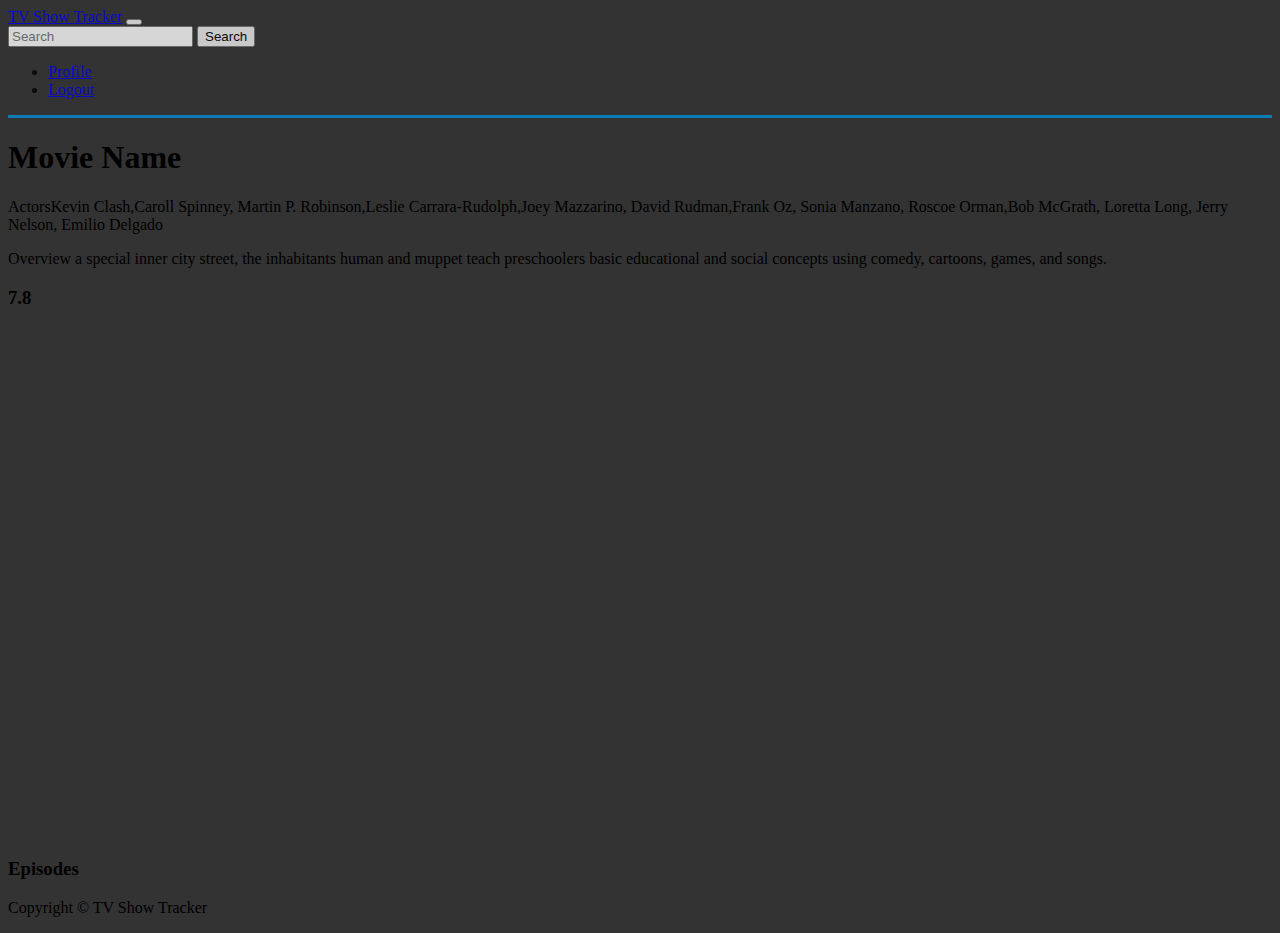
<file: frontend/detail-episode.html>
<!DOCTYPE html>
<html lang="en">
<head>
    <meta charset="UTF-8"/>
    <meta name="viewport" content="width=device-width, initial-scale=1.0"/>
    <meta http-equiv="X-UA-Compatible" content="ie=edge"/>
    <link
            rel="stylesheet"
            href="https://stackpath.bootstrapcdn.com/bootstrap/4.1.1/css/bootstrap.min.css"
            integrity="sha384-WskhaSGFgHYWDcbwN70/dfYBj47jz9qbsMId/iRN3ewGhXQFZCSftd1LZCfmhktB"
            crossorigin="anonymous"
    />
    <link
            rel="stylesheet"
            href="https://use.fontawesome.com/releases/v5.0.13/css/all.css"
            integrity="sha384-DNOHZ68U8hZfKXOrtjWvjxusGo9WQnrNx2sqG0tfsghAvtVlRW3tvkXWZh58N9jp"
            crossorigin="anonymous"
    />
    <script src="https://sdk.amazonaws.com/js/aws-sdk-2.41.0.min.js"></script>
    <script type="text/javascript" src="lib/axios/dist/axios.standalone.js"></script>
    <script type="text/javascript" src="lib/CryptoJS/rollups/hmac-sha256.js"></script>
    <script type="text/javascript" src="lib/CryptoJS/rollups/sha256.js"></script>
    <script type="text/javascript" src="lib/CryptoJS/components/hmac.js"></script>
    <script type="text/javascript" src="lib/CryptoJS/components/enc-base64.js"></script>
    <script type="text/javascript" src="lib/url-template/url-template.js"></script>
    <script type="text/javascript" src="lib/apiGatewayCore/sigV4Client.js"></script>
    <script type="text/javascript" src="lib/apiGatewayCore/apiGatewayClient.js"></script>
    <script type="text/javascript" src="lib/apiGatewayCore/simpleHttpClient.js"></script>
    <script type="text/javascript" src="lib/apiGatewayCore/utils.js"></script>
    <script type="text/javascript" src="apigClient.js"></script>
    <link rel="stylesheet" href="css/style.css"/>

    <title>TV Show Tracker</title>
</head>
<body>
<header>
    <!-- NAVBAR WITH FORM -->
    <nav class="navbar navbar-expand-sm navbar-dark bg-dark mb-3">
        <div class="container">
            <a class="navbar-brand" href="index.html">TV Show Tracker</a>
            <button class="navbar-toggler"
                    data-toggle="collapse"
                    data-target="#navbarNav">
                <span class="navbar-toggler-icon"></span>
            </button>
            <form class="form-inline ">
                <input id="query-string" type="text" class="form-control mr-2" placeholder="Search"/>
                <button id="search-button" class="btn btn-outline-success">Search</button>
            </form>
            <ul class="navbar-nav ml-auto">
                <li class="nav-item">
                    <a href="profile.html" class="nav-link">
                        <i class="fas fa-user-circle"></i> Profile
                    </a>
                </li>
                <li class="nav-item">
                    <a href="https://tvshowtracker-signin.auth.us-east-1.amazoncognito.com/login?response_type=token&client_id=1hernkp90d1ut82csn4ljm8ng8&redirect_uri=https://tv-show-tracker.s3.amazonaws.com/index.html"
                       class="nav-link">
                        <i class="fas fa-user-times"></i> Logout
                    </a>
                </li>
            </ul>
        </div>
    </nav>
</header>
<!-- 最上面的介绍 -->
<div id="background-picture"
     class="dark-overlay"
     style="background: url(https://image.tmdb.org/t/p/w500/rNknh7XQUWvm4j9WeuhUJhT9NP4.jpg); background-repeat:no-repeat;
      background-size: cover;
      background-attachment: fixed;
      min-height: 700px;"
>
    <div class="primary-overlay">
        <div class="container">
            <div class="row">
                <div class="col-lg-6 text-left bg-info">
                    <h1 id="movie-name" class="display-2 mt-5 pt-5">
                        Movie Name
                    </h1>
                    <!-- 演员表 -->
                    <p id="actors" class="lead">
                        <span class="badge badge-primary">Actors</span>Kevin
                        Clash,Caroll Spinney, Martin P. Robinson,Leslie
                        Carrara-Rudolph,Joey Mazzarino, David Rudman,Frank Oz, Sonia
                        Manzano, Roscoe Orman,Bob McGrath, Loretta Long, Jerry Nelson,
                        Emilio Delgado
                    </p>
                    <!-- 简介 -->
                    <p id="overview" class="lead">
                        <span class="badge badge-primary">Overview</span> a special
                        inner city street, the inhabitants human and muppet teach
                        preschoolers basic educational and social concepts using comedy,
                        cartoons, games, and songs.
                    </p>
                    <!-- 评分 -->
                    <h3 id="rate"><span class="badge badge-primary">7.8</span></h3>
                </div>
            </div>
        </div>
    </div>
</div>
<!-- Episodes -->
<div class="container-fluid">
    <div class="row">
        <h3 text-info>Episodes</h3>
        <div id="episodes-list" class="col-12">
            <!--          一集的小卡片-->
<!--            <div class="card mt-3">-->
<!--                <div class="card-horizontal" style="display: flex; flex: 1 1 auto;">-->
<!--                    <div class="img-square-wrapper">-->
<!--                        <img src="https://image.tmdb.org/t/p/w500/psRgsLrTrEKS0YGuP1H3BCfhzhh.jpg" alt=""-->
<!--                             class="rounded float-left img-thumbnail"/>-->
<!--                    </div>-->
<!--                    <div class="card-body">-->
<!--                        <h4 class="card-title">Episodes Title</h4>-->
<!--                        <p class="card-text">-->
<!--                            <span class="badge badge-primary">8.1</span>-->
<!--                            <small class="text-muted">2012-04-02 01:00:00</small>-->

<!--                        </p>-->
<!--                        <p class="card-text">-->
<!--                            Lorem ipsum dolor sit amet consectetur, adipisicing elit.-->
<!--                            Consequatur, culpa numquam delectus nihil voluptatibus odit-->
<!--                            fuga asperiores aut modi, provident ducimus officia natus ab-->
<!--                            deserunt quae expedita maxime quisquam alias?-->
<!--                        </p>-->
<!--                        <button class="btn btn-primary" type="button" onclick="addToHistory('Game of Thrones','Game of Thrones S2E6 The North Remembers')"><i-->
<!--                                class="fas fa-list"></i></button>-->
<!--                        <button class="btn btn-primary" type="button"><i class="fas fa-check"></i></button>-->

<!--                    </div>-->

<!--                </div>-->
<!--            </div>-->

        </div>
    </div>
</div>

<!-- FOOTER -->
<footer id="main-footer" class="bg-dark text-white mt-3 p-1 ">
    <div class="container">
        <div class="row">
            <div class="col">
                <p class="lead text-center">
                    Copyright &copy; TV Show Tracker
                </p>
            </div>
        </div>
    </div>
</footer>
</body>

<script src="https://code.jquery.com/jquery-3.3.1.slim.min.js"
        integrity="sha384-q8i/X+965DzO0rT7abK41JStQIAqVgRVzpbzo5smXKp4YfRvH+8abtTE1Pi6jizo"
        crossorigin="anonymous"></script>
<script src="https://cdnjs.cloudflare.com/ajax/libs/popper.js/1.14.3/umd/popper.min.js"
        integrity="sha384-ZMP7rVo3mIykV+2+9J3UJ46jBk0WLaUAdn689aCwoqbBJiSnjAK/l8WvCWPIPm49"
        crossorigin="anonymous"></script>
<script src="https://stackpath.bootstrapcdn.com/bootstrap/4.1.1/js/bootstrap.min.js"
        integrity="sha384-smHYKdLADwkXOn1EmN1qk/HfnUcbVRZyYmZ4qpPea6sjB/pTJ0euyQp0Mk8ck+5T"
        crossorigin="anonymous"></script>
<script type="text/javascript" src="utils.js"></script>
<script type="text/javascript" src="render-detail-episode.js"></script>
<!--搜索-->
<script>
    $('#search-button').click(function () {
        var query = $("#query-string");
        console.log(query.val());
        location.href = "search.html?q=" + query.val();
        return false;
    });
</script>
<!--添加历史记录-->
<script>
    var addToHistory = function (name, episodesStr) {
        console.log(episodesStr);
        var seasonAndEpisodes = getSeasonAndEpisode(episodesStr);
        apigClient.historyUpdateHistoryPost({}, {
            "email": "abc@qq.com",
            "movie_name": name,
            "season": seasonAndEpisodes.season,
            "eposides": seasonAndEpisodes.episode
        }).then(function (result) {
            console.log("history", result);
            alert("Add to history");
        }).catch(function (result) {
            console.log("Add failed");
        });
    };
</script>
<!--播放链接-->
<script>
    var redirect_url = function (url) {
        location.href = url;
    };
</script>
</html>
</file>
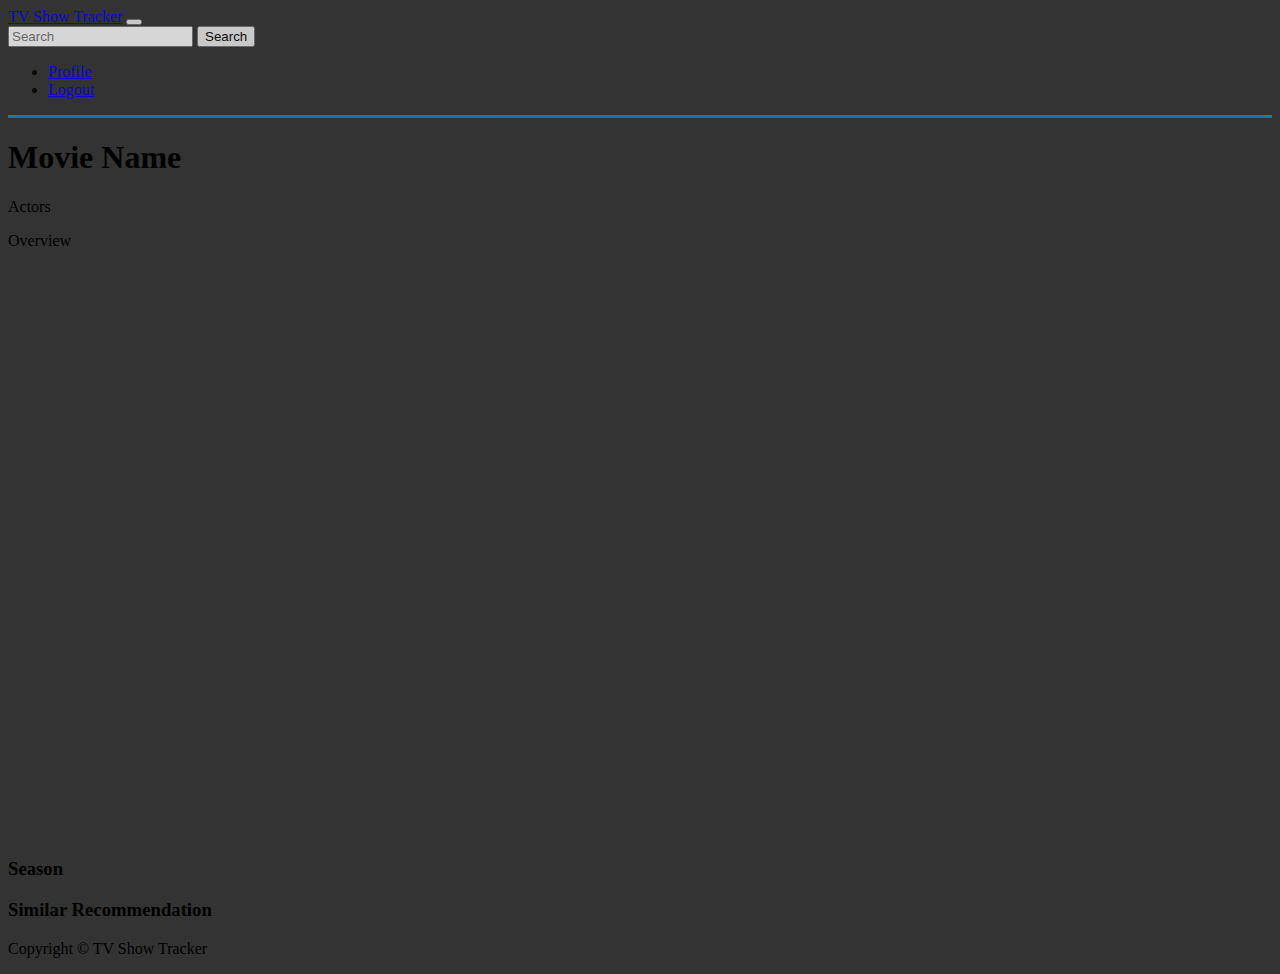
<file: frontend/detail-overall.html>
<!DOCTYPE html>
<html lang="en">
  <head>
    <!--这个网站的要求是querystring 一定要有name 这个属性， 根据这个属性来生成整个页面-->
    <meta charset="UTF-8" />
    <meta name="viewport" content="width=device-width, initial-scale=1.0" />
    <meta http-equiv="X-UA-Compatible" content="ie=edge" />
    <link
      rel="stylesheet"
      href="https://stackpath.bootstrapcdn.com/bootstrap/4.1.1/css/bootstrap.min.css"
      integrity="sha384-WskhaSGFgHYWDcbwN70/dfYBj47jz9qbsMId/iRN3ewGhXQFZCSftd1LZCfmhktB"
      crossorigin="anonymous"
    />
    <link
      rel="stylesheet"
      href="https://use.fontawesome.com/releases/v5.0.13/css/all.css"
      integrity="sha384-DNOHZ68U8hZfKXOrtjWvjxusGo9WQnrNx2sqG0tfsghAvtVlRW3tvkXWZh58N9jp"
      crossorigin="anonymous"
    />
    <script src="https://sdk.amazonaws.com/js/aws-sdk-2.41.0.min.js"></script>
    <script type="text/javascript" src="lib/axios/dist/axios.standalone.js"></script>
    <script type="text/javascript" src="lib/CryptoJS/rollups/hmac-sha256.js"></script>
    <script type="text/javascript" src="lib/CryptoJS/rollups/sha256.js"></script>
    <script type="text/javascript" src="lib/CryptoJS/components/hmac.js"></script>
    <script type="text/javascript" src="lib/CryptoJS/components/enc-base64.js"></script>
    <script type="text/javascript" src="lib/url-template/url-template.js"></script>
    <script type="text/javascript" src="lib/apiGatewayCore/sigV4Client.js"></script>
    <script type="text/javascript" src="lib/apiGatewayCore/apiGatewayClient.js"></script>
    <script type="text/javascript" src="lib/apiGatewayCore/simpleHttpClient.js"></script>
    <script type="text/javascript" src="lib/apiGatewayCore/utils.js"></script>
    <script type="text/javascript" src="apigClient.js"></script>
    <link rel="stylesheet" href="css/style.css" />

    <title>TV Show Tracker</title>
  </head>
  <body>
    <header>
      <!-- NAVBAR WITH FORM -->
      <nav class="navbar navbar-expand-sm navbar-dark bg-dark mb-3">
        <div class="container">
          <a class="navbar-brand" href="index.html">TV Show Tracker</a>
          <button class="navbar-toggler"
                  data-toggle="collapse"
                  data-target="#navbarNav">
            <span class="navbar-toggler-icon"></span>
          </button>
          <form class="form-inline ">
            <input id="query-string" type="text" class="form-control mr-2" placeholder="Search"/>
            <button id="search-button" class="btn btn-outline-success">Search</button>
          </form>
          <ul class="navbar-nav ml-auto">
            <li class="nav-item">
              <a href="profile.html" class="nav-link">
                <i class="fas fa-user-circle"></i> Profile
              </a>
            </li>
            <li class="nav-item">
              <a href="https://tvshowtracker-signin.auth.us-east-1.amazoncognito.com/login?response_type=token&client_id=1hernkp90d1ut82csn4ljm8ng8&redirect_uri=https://tv-show-tracker.s3.amazonaws.com/index.html" class="nav-link">
                <i class="fas fa-user-times"></i> Logout
              </a>
            </li>
          </ul>
        </div>
      </nav>
    </header>
    <!-- 最上面的介绍 -->
    <div id ="background-picture"
      class="dark-overlay"
      style="background: url(https://image.tmdb.org/t/p/w500/rNknh7XQUWvm4j9WeuhUJhT9NP4.jpg); background-repeat:no-repeat;
      background-size: cover;
      background-attachment: fixed;
      min-height: 700px;"
    >
      <div class="primary-overlay">
        <div class="container">
          <div class="row">
            <div class="col-lg-6 text-left bg-info w-100">
              <h1 id="movie-name" class="display-2 mt-5 pt-5">
                Movie Name
              </h1>
              <!-- 演员表 -->
              <p id="actors" class="lead">
                <span class="badge badge-primary">Actors</span>
              </p>
              <!-- 简介 -->
              <p id="overview" class="lead">
                <span class="badge badge-primary text-truncate">Overview</span>
              </p>
              <!-- 评分 -->
              <h3 id="rate"><span class="badge badge-primary"></span></h3>
            </div>
          </div>
        </div>
      </div>
    </div>
    <!-- Season -->
    <div class="col">
      <h3 class="text-info">Season</h3>
      <div id="season-list" class="row">

        <!-- 一个季的卡片 -->
<!--        <div class="card col-md-2 m-2">-->
<!--          <img class="card-img-top mt-3"-->
<!--            src="https://source.unsplash.com/random/301x400"-->
<!--            alt=""/>-->

<!--          <div class="card-body">-->
<!--            <h5 class="card-text text-center" style="color:black;">Season 1</h5>-->
<!--            <p class="card-text text-center">-->
<!--              <small class="text-muted ">10 episodes</small>-->
<!--            </p>-->
<!--          </div>-->
<!--        </div>-->


      </div>
    </div>
    <div class="col">
      <h3 class="text-info">Similar Recommendation </h3>
      <div id="recommendation-list" class="row">

      </div>
    </div>
    <!-- FOOTER -->
    <footer id="main-footer" class="bg-dark text-white mt-3 mb-1 p-1 ">
      <div class="container">
        <div class="row">
          <div class="col">
            <p class="lead text-center">
              Copyright &copy; TV Show Tracker
            </p>
          </div>
        </div>
      </div>
    </footer>
  </body>

  <script
    src="https://code.jquery.com/jquery-3.3.1.slim.min.js"
    integrity="sha384-q8i/X+965DzO0rT7abK41JStQIAqVgRVzpbzo5smXKp4YfRvH+8abtTE1Pi6jizo"
    crossorigin="anonymous"></script>

  <script
    src="https://cdnjs.cloudflare.com/ajax/libs/popper.js/1.14.3/umd/popper.min.js"
    integrity="sha384-ZMP7rVo3mIykV+2+9J3UJ46jBk0WLaUAdn689aCwoqbBJiSnjAK/l8WvCWPIPm49"
    crossorigin="anonymous"></script>
  <script
    src="https://stackpath.bootstrapcdn.com/bootstrap/4.1.1/js/bootstrap.min.js"
    integrity="sha384-smHYKdLADwkXOn1EmN1qk/HfnUcbVRZyYmZ4qpPea6sjB/pTJ0euyQp0Mk8ck+5T"
    crossorigin="anonymous"></script>
  <script type="text/javascript" src="utils.js"></script>
  <script type="text/javascript" src="render-detail-overall.js"></script>
  <!--搜索-->
  <script>

    $('#search-button').click(function () {
      var query = $("#query-string");
      console.log(query.val());
      location.href="search.html?q="+query.val();
      return false;
    });

  </script>
</html>
</file>
<file: frontend/css/style.css>
body {
  background: #333;
  /* color: #ffffee; */
}

.navbar {
  border-bottom: #008ed6 3px solid;
  opacity: 0.8;
}
</file>
